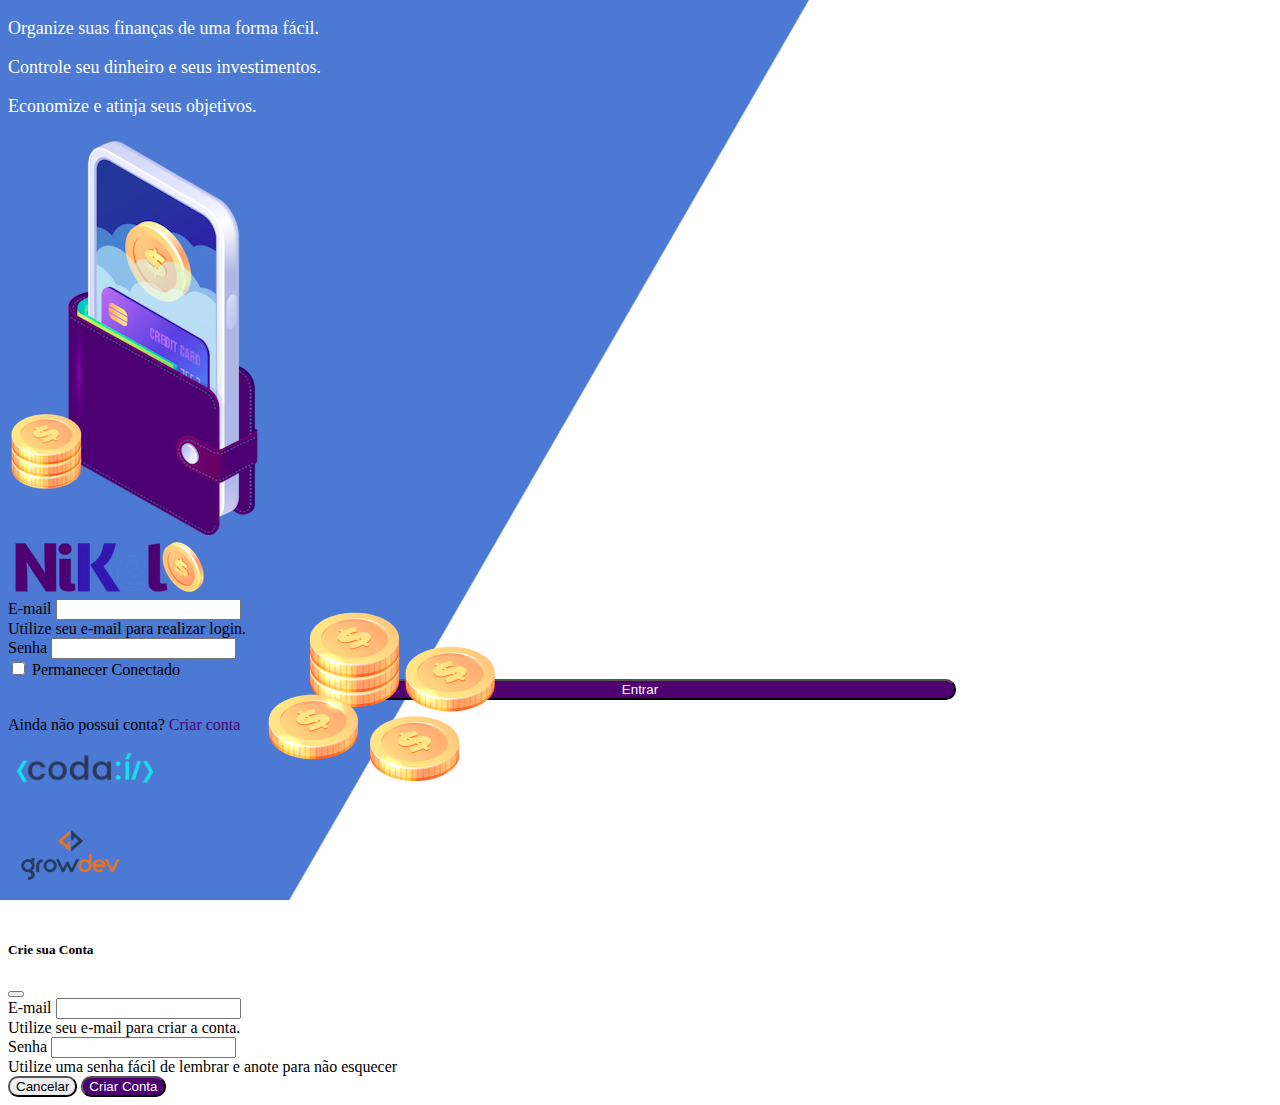
<file: public/index.html>
<!DOCTYPE html>
<html lang="pt-br">
<head>
    <meta charset="UTF-8">
    <meta http-equiv="X-UA-Compatible" content="IE=edge">
    <meta name="viewport" content="width=device-width, initial-scale=1.0">
    <link href="https://cdn.jsdelivr.net/npm/bootstrap@5.1.3/dist/css/bootstrap.min.css" rel="stylesheet" integrity="sha384-1BmE4kWBq78iYhFldvKuhfTAU6auU8tT94WrHftjDbrCEXSU1oBoqyl2QvZ6jIW3" crossorigin="anonymous">
    <link rel="stylesheet" href="css/styles.css">
    <title>Nikel</title>

</head>
<body id="login">
    <main>
        <div class="container">
            <div class="row vh-100">
                <div class="col d-flex justity-content-center flex-column my-5">
                    <div class="text-login">
                        <p>Organize suas finanças de uma forma fácil.</p>
                        <p>Controle seu dinheiro e seus investimentos.</p>
                        <p>Economize e atinja seus objetivos.</p>
                    </div>
                    <div class="text-center">
                        <img src="./assets/images/pocket.png" alt="pocket image" class="img-fluid">
                        <img src="./assets/images/coins.png" alt="coins image" class="img-fluid d-none d-md-inline coins">
                    </div>
                </div>
                <div class="col d-flex justity-content-center flex-column my-5">
                    <div class="container">
                        <div class="row">
                            <div class="col">
                                <div class="text-center mb-3">
                                    <img src="./assets/images/nikel-logo.png" alt="logo nikel" class="img-fluid">
                                </div>
                            </div>
                        </div>
                        <div class="row">
                            <div class="col">
                                <form id="login-form">
                                    <div class="mb-3">
                                      <label for="email-input" class="form-label">E-mail</label>
                                      <input type="email" class="form-control" id="email-input" aria-describedby="emailHelp">
                                      <div id="emailHelp" class="form-text">Utilize seu e-mail para realizar login.</div>
                                    </div>
                                    <div class="mb-3">
                                      <label for="password-input" class="form-label">Senha</label>
                                      <input type="password" class="form-control" id="password-input">
                                    </div>
                                    <div class="mb-3 form-check">
                                      <input type="checkbox" class="form-check-input" id="session-input">
                                      <label class="form-check-label" for="session-input">Permanecer Conectado</label>
                                    </div>
                                    <button type="submit" class="btn button-login">Entrar</button>
                                  </form>
                            </div>
                        </div>
                        <div class="row">
                            <div class="col">
                                <p id="link-conta" class="text-center form-text mt-2" data-bs-toggle="modal" data-bs-target="#register-modal">Ainda não possui conta? <span class="link-default" >Criar conta</span></p>
                            </div>
                            <div class="row">
                                <div class="col">
                                    <div class="text-center mt-1">
                                        <img src="./assets/images/codai-logo.png" alt="logo codaí" class="img-fluid">
                                    </div>
                                </div>
                            </div>
                            <div class="row">
                                <div class="col">
                                    <div class="text-center">
                                        <img src="./assets/images/growdev-logo.png" alt="logo growdev" class="img-fluid">
                                    </div>
                                </div>
                            </div>
                        </div>
                    </div>
                </div>
            </div>               
        </div>
        
        <!--Modal-->
        <div class="modal fade" id="register-modal" tabindex="-1" aria-labelledby="exampleModalLabel" aria-hidden="true">
            <div class="modal-dialog">
                <div class="modal-content">
                    <div class="modal-header">
                        <h5 class="modal-title" id="exampleModalLabel">Crie sua Conta</h5>
                        <button type="button" class="btn-close" data-bs-dismiss="modal" aria-label="Close"></button>
                    </div>

                        <form id="create-form">
                        <div class="modal-body">

                            <div class="mb-3">
                                <label for="email-create-input" class="form-label">E-mail</label>
                                <input type="email" class="form-control" id="email-create-input" aria-describedby="emailHelp" required>
                                <div id="emailHelp" class="form-text">Utilize seu e-mail para criar a conta.</div>
                            </div>

                            <div class="mb-3">
                                <label for="password-create-input" class="form-label">Senha</label>
                                <input type="password" class="form-control" id="password-create-input" required>
                                <div id="emailHelp" class="form-text">Utilize uma senha fácil de lembrar e anote para não esquecer</div>
                            </div>

                        </div>
                            <div class="modal-footer">
                            <button type="button" class="btn button-cancel" data-bs-dismiss="modal">Cancelar</button>
                            <button type="submit" class="btn button-default">Criar Conta</button>
                            </div>
                        </form>
                </div>
            </div>
        </div>
    </main>

    <script src="https://cdn.jsdelivr.net/npm/bootstrap@5.1.3/dist/js/bootstrap.bundle.min.js" integrity="sha384-ka7Sk0Gln4gmtz2MlQnikT1wXgYsOg+OMhuP+IlRH9sENBO0LRn5q+8nbTov4+1p" crossorigin="anonymous"></script>
    <script src="./js/index.js"></script>
    
</body>
</html>
</file>
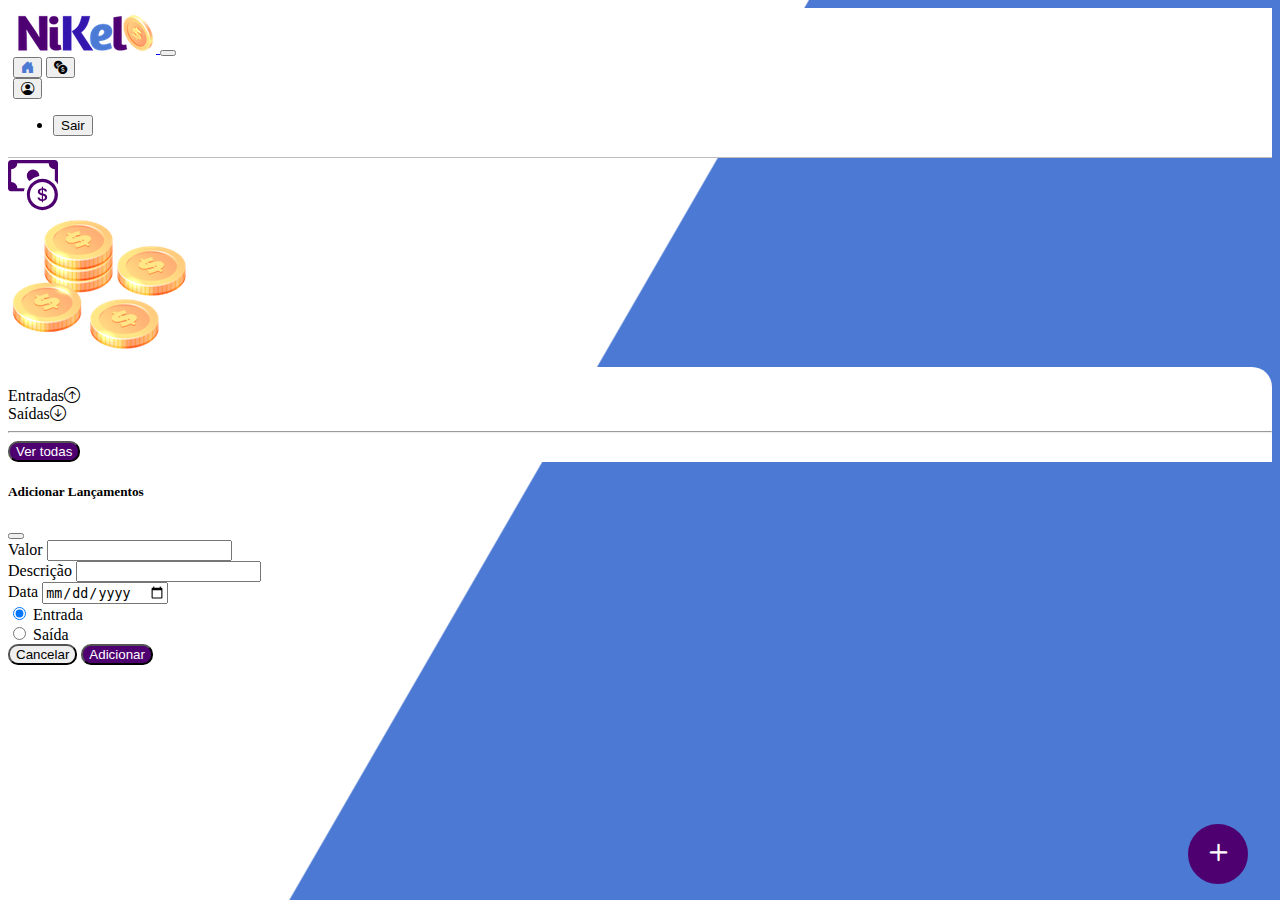
<file: public/home.html>
<!DOCTYPE html>
<html lang="pt-br">
<head>
    <meta charset="UTF-8">
    <meta http-equiv="X-UA-Compatible" content="IE=edge">
    <meta name="viewport" content="width=device-width, initial-scale=1.0">
    <link href="https://cdn.jsdelivr.net/npm/bootstrap@5.1.3/dist/css/bootstrap.min.css" rel="stylesheet" integrity="sha384-1BmE4kWBq78iYhFldvKuhfTAU6auU8tT94WrHftjDbrCEXSU1oBoqyl2QvZ6jIW3" crossorigin="anonymous">
    <link rel="stylesheet" href="https://cdn.jsdelivr.net/npm/bootstrap-icons@1.7.2/font/bootstrap-icons.css">
    <link rel="stylesheet" href="css/styles.css">
    <title>Nikel - Home</title>

</head>
<body id="app">
    <header>
        <nav class="navbar navbar-expand navbar-light bg-white">
            <div class="container-fluid">
              <a class="navbar-brand" href="#">
                  <img src="./assets/images/nikel-small-logo.png" alt="logo nikel" class="img-fluid">
              </a>
              <button class="navbar-toggler" type="button" data-bs-toggle="collapse" data-bs-target="#navbarSupportedContent" aria-controls="navbarSupportedContent" aria-expanded="false" aria-label="Toggle navigation">
                <span class="navbar-toggler-icon"></span>
              </button>
              <div class="collapse navbar-collapse justify-content-end" id="navbarSupportedContent">
                  <div class="d-flex menu">
                      <a href="home.html"><button class="btn" type="button"><i class="bi bi-house-door-fill fs-4 color-secondary"></i></button></a>
                      <a href="transactions.html"><button class="btn" type="button"><i class="bi bi-currency-exchange fs-4"></i></button></a>

                      <div class="dropdown">
                        <button class="btn" type="button" id="dropdownMenuButton1" data-bs-toggle="dropdown" aria-expanded="false">
                            <i class="bi bi-person-circle fs-4"></i></button>
                        <ul class="dropdown-menu logout" aria-labelledby="dropdownMenuButton1">
                          <li><button class="dropdown-item" id="button-logout">Sair</button></li>
                        </ul>
                      </div>
                  </div>
              </div>
            </div>
          </nav>
    </header>
    <main>
        <div class="container-lg">
            <div class="row">
                <div class="col d-flex mt-4 justify-content-start align-items-center">
                    <i class="bi bi-cash-coin color-primary icon-detail"></i>
                    <span class="fs-2" id="total"></span>
                </div>
                <div class="col d-flex mt-4 justify-content-end">
                    <div class="text-center">
                        <img src="./assets/images/coins-small.png" alt="coins">
                    </div>
                </div>
            </div>
            <div class="row">
                <div class="col-12 info shadow-lg">
                    <div class="container">
                        <div class="row">
                            <div class="col-6">
                                <span class="fs-4">Entradas<i class="bi bi-arrow-up-circle fs-2 align-middle"></i></span>
                            </div>
                            <div class="col-6">
                                <span class="fs-4">Saídas<i class="bi bi-arrow-down-circle fs-2 align-middle"></i></span>
                            </div>
                            <div class="col-12 my-2">
                                <hr>
                            </div>
                        </div>
                        <div class="row">
                            <div class="col-6">
                                <div class="container p-0" id="cash-in-list"></div>
                            </div>
                            <div class="col-6">
                                <div class="container p-0" id="cash-out-list"></div>
                            </div>
                            <div class="col-12 mb-4">
                                <button type="button" class="btn button-default" id="transactions-button">Ver todas</button>
                            </div>
                        </div>
                    </div>
                </div>
            </div>
            <button class="btn button-float" data-bs-toggle="modal" data-bs-target="#transaction-modal"><i class="bi bi-plus"></i></button>
        </div>
        <!--Modal-->
        <div class="modal fade" id="transaction-modal" tabindex="-1" aria-labelledby="exampleModalLabel" aria-hidden="true">
            <div class="modal-dialog">
                <div class="modal-content">
                    <div class="modal-header">
                        <h5 class="modal-title" id="exampleModalLabel">Adicionar Lançamentos</h5>
                        <button type="button" class="btn-close" data-bs-dismiss="modal" aria-label="Close"></button>
                        </div>
                        <form id="transaction-form">
                        <div class="modal-body">
                            <div class="mb-3">
                                <label for="value-input" class="form-label">Valor</label>
                                <input type="number" step="any" class="form-control" id="value-input" aria-describedby="emailHelp" required>
                            </div>
                            <div class="mb-3">
                                <label for="description-input" class="form-label">Descrição</label>
                                <input type="text" class="form-control" id="description-input" required>
                            </div>
                            <div class="mb-3">
                                <label for="date-input" class="form-label">Data</label>
                                <input type="date" class="form-control" id="date-input" required>
                            </div>
                            <div class="mb-3">
                                <div class="form-check form-check-inline">
                                    <input class="form-check-input" type="radio" name="type-input" id="inlineRadio1" value="1" checked>
                                    <label class="form-check-label" for="inlineRadio1">Entrada</label>
                                  </div>
                                  <div class="form-check form-check-inline">
                                    <input class="form-check-input" type="radio" name="type-input" id="inlineRadio2" value="2">
                                    <label class="form-check-label" for="inlineRadio2">Saída</label>
                                  </div>
                            </div>
                        </div>
                            <div class="modal-footer">
                            <button type="button" class="btn button-cancel" data-bs-dismiss="modal">Cancelar</button>
                            <button type="submit" class="btn button-default">Adicionar</button>
                            </div>
                        </form>
                </div>
            </div>
        </div>
    </main>

    <script src="https://cdn.jsdelivr.net/npm/bootstrap@5.1.3/dist/js/bootstrap.bundle.min.js" integrity="sha384-ka7Sk0Gln4gmtz2MlQnikT1wXgYsOg+OMhuP+IlRH9sENBO0LRn5q+8nbTov4+1p" crossorigin="anonymous"></script>
    <script src="./js/home.js"></script>

</body>
</html>
</file>
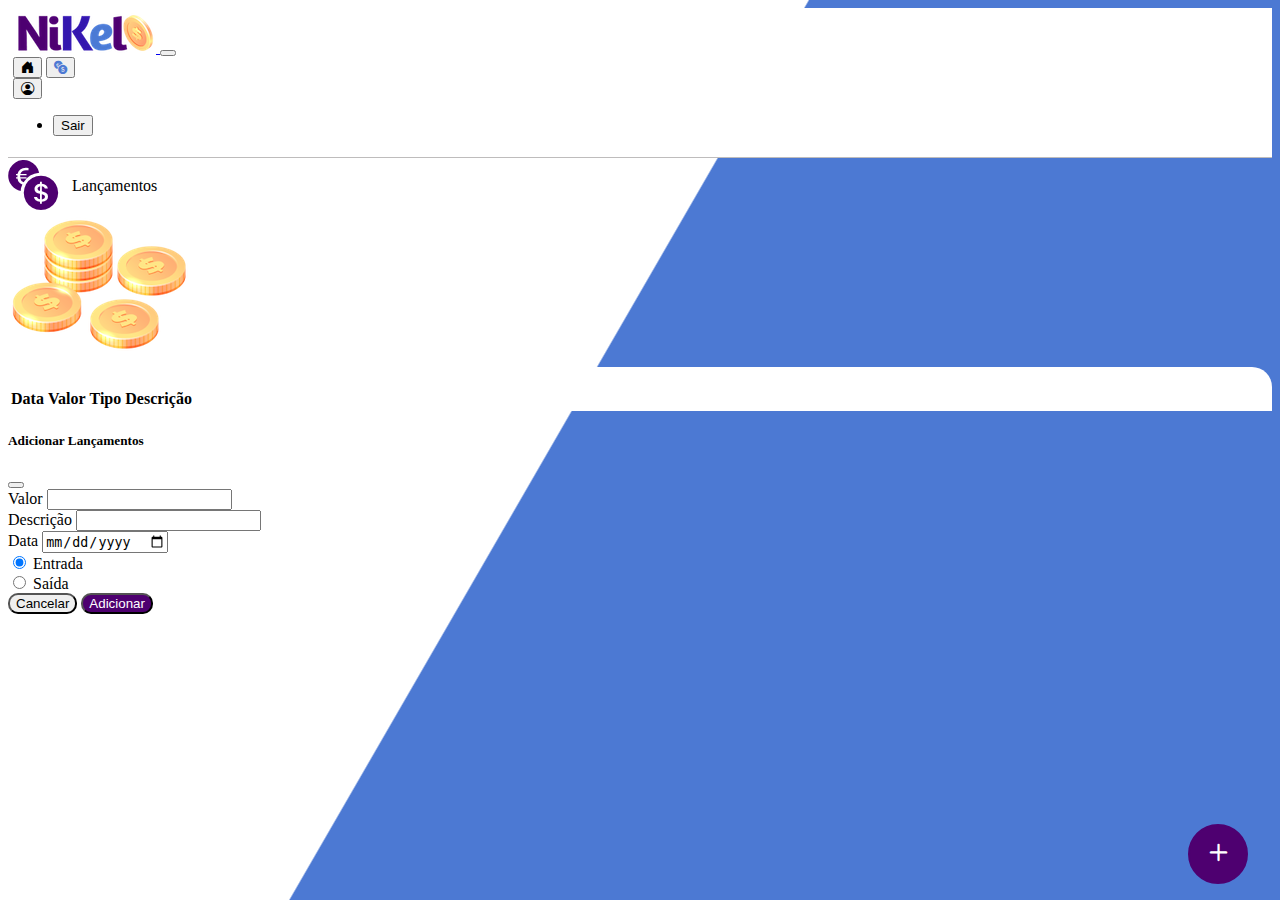
<file: public/transactions.html>
<!DOCTYPE html>
<html lang="pt-br">
<head>
    <meta charset="UTF-8">
    <meta http-equiv="X-UA-Compatible" content="IE=edge">
    <meta name="viewport" content="width=device-width, initial-scale=1.0">
    <link href="https://cdn.jsdelivr.net/npm/bootstrap@5.1.3/dist/css/bootstrap.min.css" rel="stylesheet" integrity="sha384-1BmE4kWBq78iYhFldvKuhfTAU6auU8tT94WrHftjDbrCEXSU1oBoqyl2QvZ6jIW3" crossorigin="anonymous">
    <link rel="stylesheet" href="https://cdn.jsdelivr.net/npm/bootstrap-icons@1.7.2/font/bootstrap-icons.css">
    <link rel="stylesheet" href="css/styles.css">
    <title>Nikel - Lançamentos</title>
</head>
<body id="app">
    <header>
        <nav class="navbar navbar-expand navbar-light bg-white">
            <div class="container-fluid">
              <a class="navbar-brand" href="#">
                  <img src="./assets/images/nikel-small-logo.png" alt="logo nikel" class="img-fluid">
              </a>
              <button class="navbar-toggler" type="button" data-bs-toggle="collapse" data-bs-target="#navbarSupportedContent" aria-controls="navbarSupportedContent" aria-expanded="false" aria-label="Toggle navigation">
                <span class="navbar-toggler-icon"></span>
              </button>
              <div class="collapse navbar-collapse justify-content-end" id="navbarSupportedContent">
                  <div class="d-flex menu">
                      <a href="home.html"><button class="btn" type="button"><i class="bi bi-house-door-fill fs-4"></i></button></a>
                      <a href="transactions.html"><button class="btn" type="button"><i class="bi bi-currency-exchange fs-4 color-secondary"></i></button></a>

                      <div class="dropdown">
                        <button class="btn" type="button" id="dropdownMenuButton1" data-bs-toggle="dropdown" aria-expanded="false">
                            <i class="bi bi-person-circle fs-4"></i></button>
                        <ul class="dropdown-menu logout" aria-labelledby="dropdownMenuButton1">
                            <li><button class="dropdown-item" id="button-logout">Sair</button></li>
                        </ul>
                      </div>
                  </div>
              </div>
            </div>
          </nav>
    </header>
    <main>
        <div class="container-lg">
            <div class="row">
                <div class="col d-flex mt-4 justify-content-start align-items-center">
                    <i class="bi bi-currency-exchange color-primary icon-detail"></i>
                    <span class="fs-2">Lançamentos</span>
                </div>
                <div class="col d-flex mt-4 justify-content-end">
                    <div class="text-center">
                        <img src="./assets/images/coins-small.png" alt="coins">
                    </div>
                </div>
            </div>
            <div class="row">
                <div class="col-12 info shadow-lg">
                    <div class="container">
                        <div class="row">
                            <div class="col">
                                <table class="table">
                                    <thead>
                                      <tr>
                                        <th scope="col">Data</th>
                                        <th scope="col">Valor</th>
                                        <th scope="col">Tipo</th>
                                        <th scope="col">Descrição</th>
                                      </tr>
                                    </thead>
                                    <tbody id="transactions-list">
                                      
                                    </tbody>
                                  </table>
                            </div>
                        </div>
                    </div>
                </div>
            </div>
            <button class="btn button-float" data-bs-toggle="modal" data-bs-target="#transaction-modal"><i class="bi bi-plus"></i></button>
        </div>

                <!--Modal-->
                <div class="modal fade" id="transaction-modal" tabindex="-1" aria-labelledby="exampleModalLabel" aria-hidden="true">
                    <div class="modal-dialog">
                        <div class="modal-content">
                            <div class="modal-header">
                                <h5 class="modal-title" id="exampleModalLabel">Adicionar Lançamentos</h5>
                                <button type="button" class="btn-close" data-bs-dismiss="modal" aria-label="Close"></button>
                                </div>
                                <form id="transaction-form">
                                <div class="modal-body">
                                    <div class="mb-3">
                                        <label for="value-input" class="form-label">Valor</label>
                                        <input type="number" step="any" class="form-control" id="value-input" aria-describedby="emailHelp">
                                    </div>

                                    <div class="mb-3">
                                        <label for="description-input" class="form-label">Descrição</label>
                                        <input type="text" class="form-control" id="description-input">
                                    </div>

                                    <div class="mb-3">
                                        <label for="date-input" class="form-label">Data</label>
                                        <input type="date" class="form-control" id="date-input">
                                    </div>

                                    <div class="mb-3">
                                        <div class="form-check form-check-inline">
                                            <input class="form-check-input" type="radio" name="type-input" id="inlineRadio1" value="1" checked>
                                            <label class="form-check-label" for="inlineRadio1">Entrada</label>
                                          </div>
                                          <div class="form-check form-check-inline">
                                            <input class="form-check-input" type="radio" name="type-input" id="inlineRadio2" value="2">
                                            <label class="form-check-label" for="inlineRadio2">Saída</label>
                                          </div>
                                          
                                    </div>
                                </div>
                                    <div class="modal-footer">
                                    <button type="button" class="btn button-cancel" data-bs-dismiss="modal">Cancelar</button>
                                    <button type="submit" class="btn button-default">Adicionar</button>
                                    </div>
                                </form>
                        </div>
                    </div>
                </div>
    </main>

    <script src="https://cdn.jsdelivr.net/npm/bootstrap@5.1.3/dist/js/bootstrap.bundle.min.js" integrity="sha384-ka7Sk0Gln4gmtz2MlQnikT1wXgYsOg+OMhuP+IlRH9sENBO0LRn5q+8nbTov4+1p" crossorigin="anonymous"></script>
    <script src="./js/transactions.js"></script>

</body>
</html>
</file>
<file: public/css/styles.css>
#login{
    background:linear-gradient(120deg, #4c79d3 44.9%, #ffffff 45%) no-repeat fixed;
}
#app{
    background:linear-gradient(120deg, #ffffff 44.9%, #4c79d3 45%) no-repeat fixed;

}
header{
    border-bottom: 1px solid #bebcbc;
    padding: 5px;
    background-color: #ffffff;
}
.color-primary{
    color: #4e0070;
}

.icon-detail{
    font-size: 50px;
    margin-right: 10px;
    vertical-align: middle;
}

.info{
    background-color: white;
    border-radius: 20px 20px 0px 0px;
    padding: 20px 0px 0px 0px;
}

.color-secondary{
    color: #4c79d3;
}

.text-login{
    color: #ffffff;
    font-size: 18px;
    font-weight: 500;
}
.coins{
    position: absolute;
    bottom: 100px;
}
.button-login{
    border-radius: 10px;
    background-color: #4e0070;
    color:#ffffff;
    width: 50%;
    margin: 0 25%;
}
.button-default{
    border-radius: 10px;
    background-color: #4e0070;
    color: #ffffff;
}
.button-cancel{
    border-radius: 10px;
}
.button-float{
    border-radius: 100px;
    height: 60px;
    width: 60px;
    position: fixed;
    padding: 0 !important;
    bottom: 1rem;
    right: 2rem;
    font-size: 35px;
    border: 2px solid #4e0070;
    background-color: #4e0070;
    color: #ffffff;
}
.button-float:hover{
    border: 2px solid #4c79d3;
    background-color: #ffffff;
}
.button-login:hover, .button-default:hover{
    background-color: #4c79d3;
    color: #ffffff;
}
.link-default{
    color: #4e0070;
    cursor: pointer;
}
.link-default:hover{
    color: #4c79d3;
}

.logout{
    min-width: 5rem !important;
}
.menu{
    margin-right: 20px;
}
</file>
